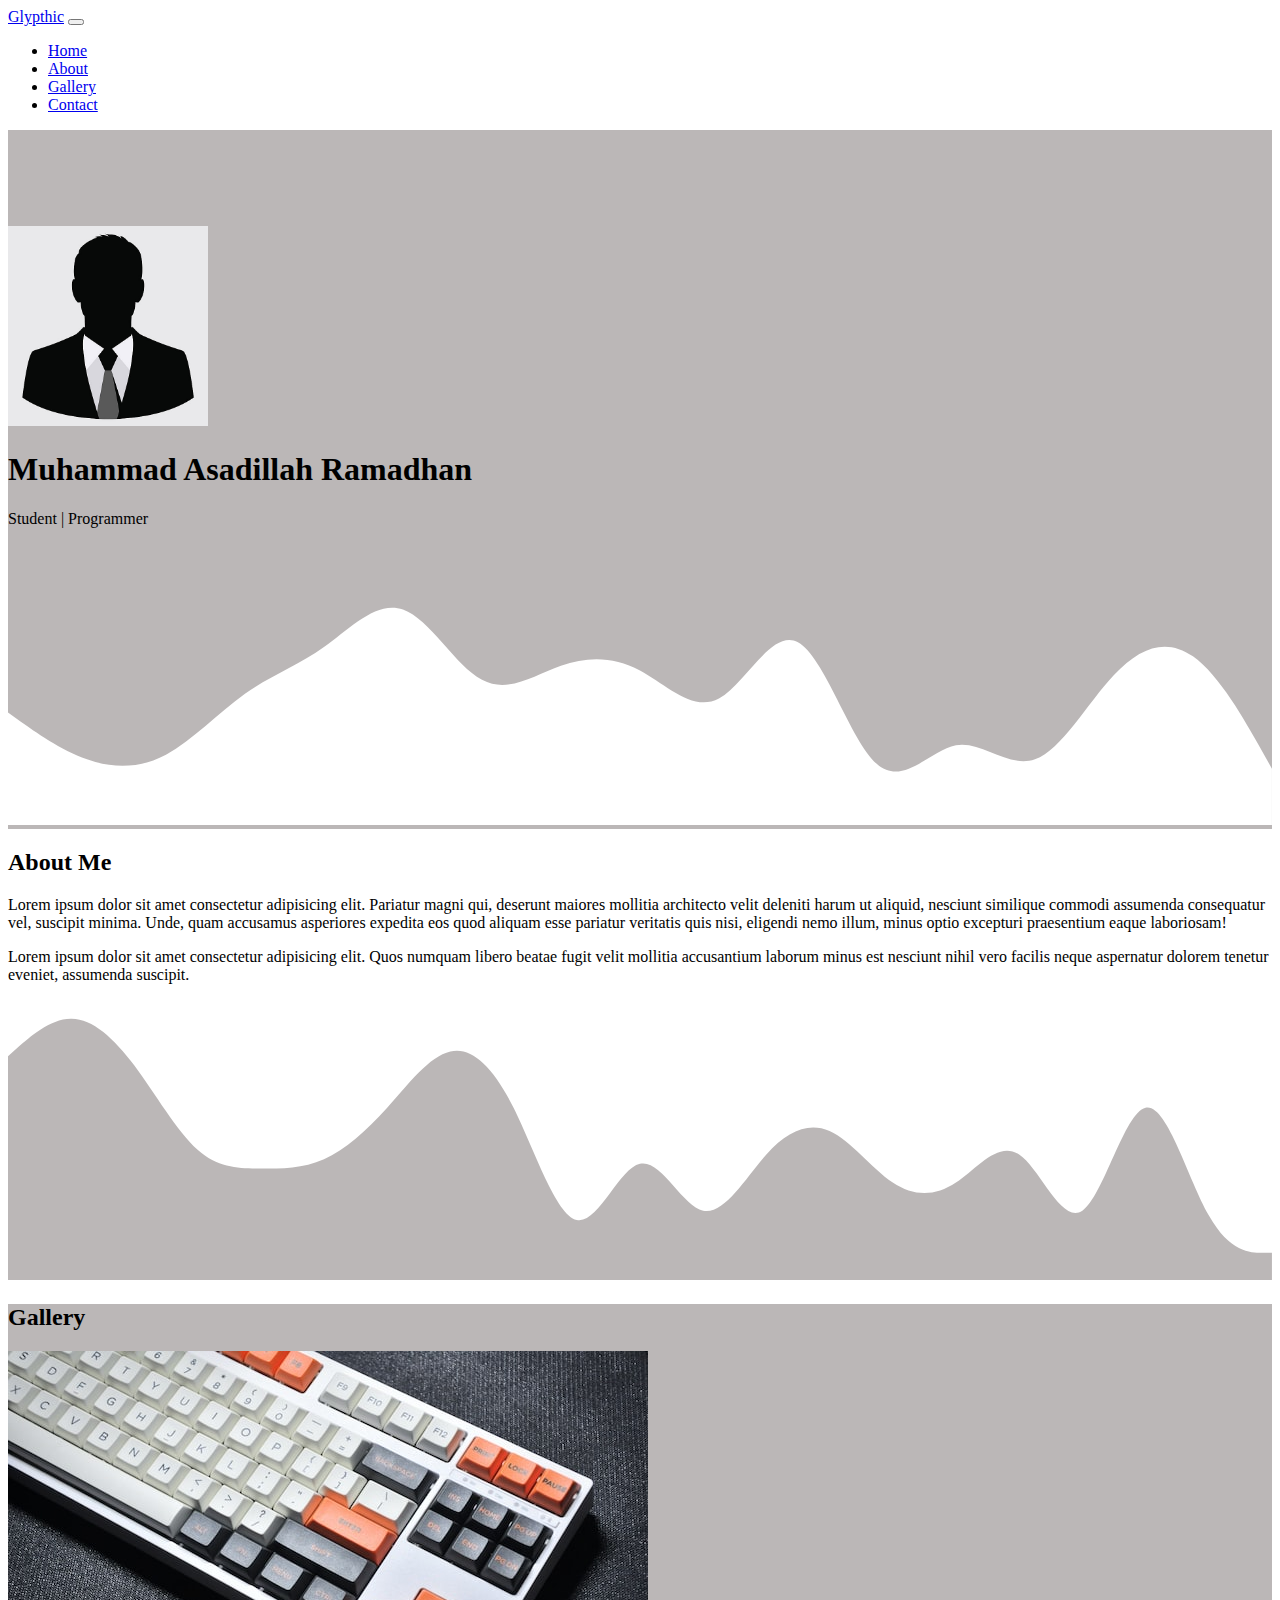
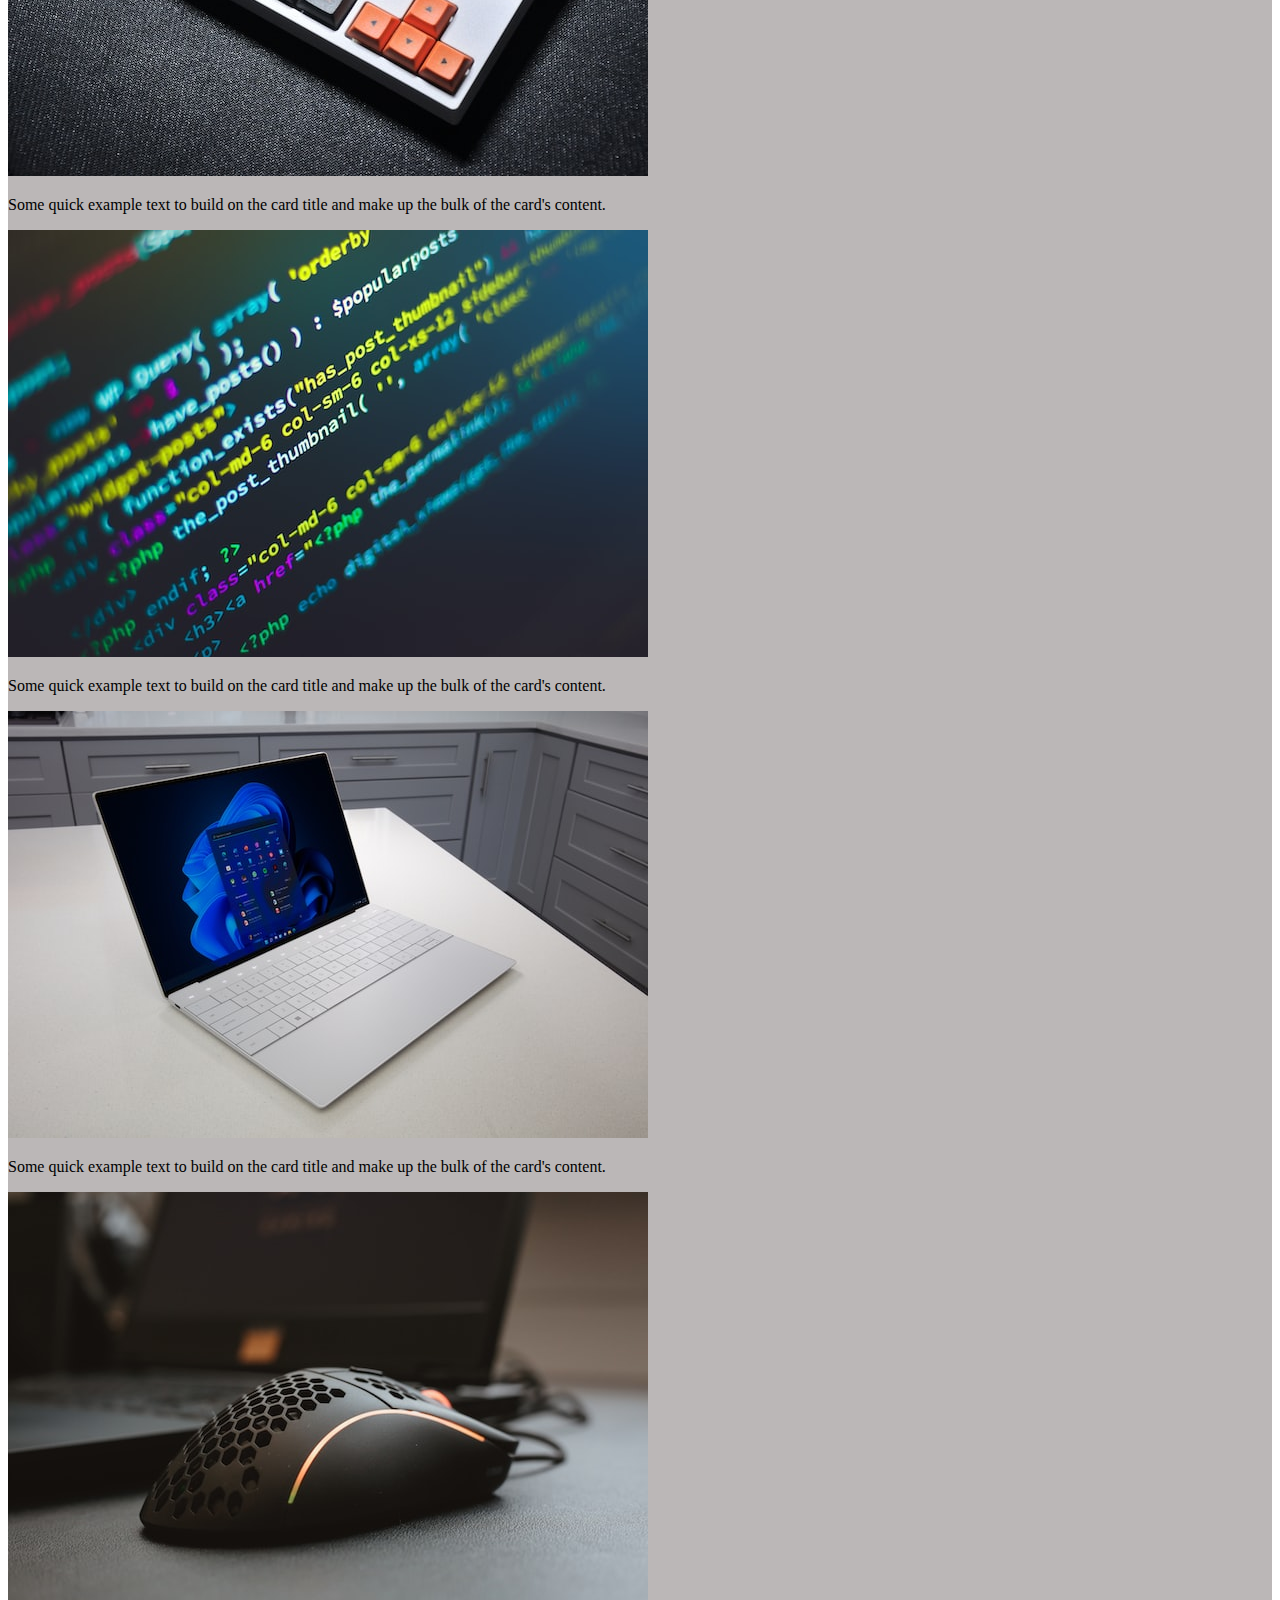
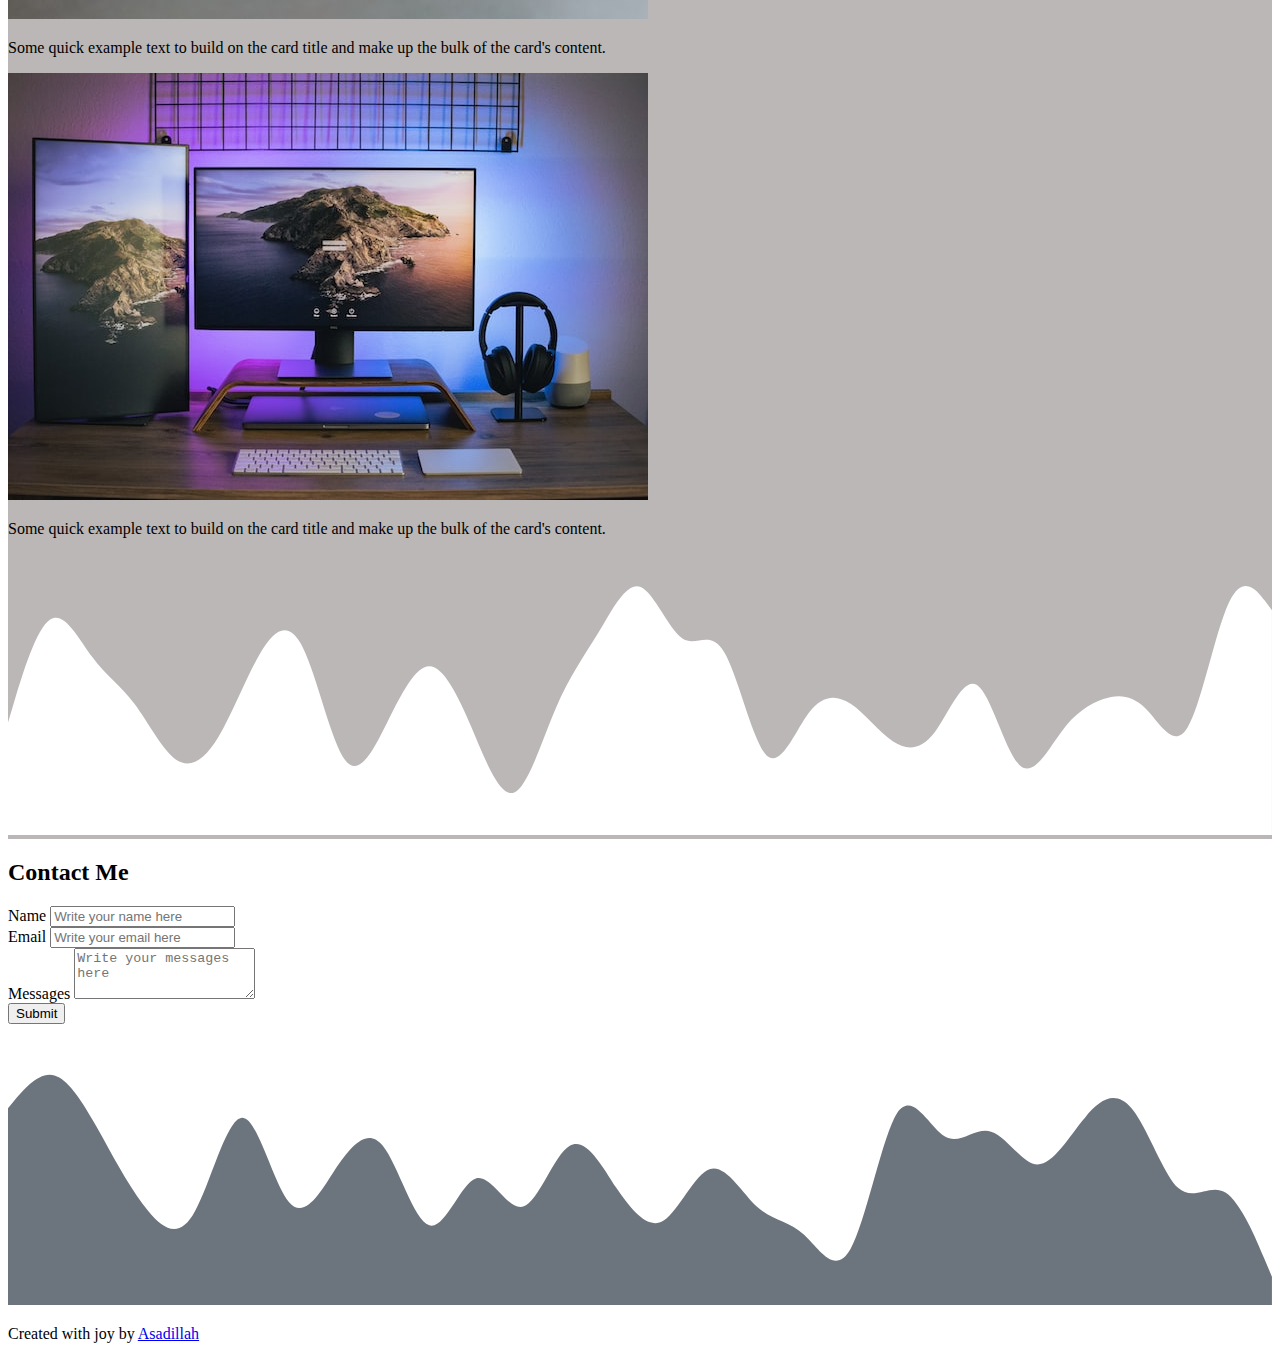
<file: index.html>
<!DOCTYPE html>
<html lang="en">
  <head>
    <meta charset="utf-8" />
    <meta name="viewport" content="width=device-width, initial-scale=1" />
    <title>Portfolio | Glypthic</title>
    <link href="https://cdn.jsdelivr.net/npm/bootstrap@5.2.3/dist/css/bootstrap.min.css" rel="stylesheet" integrity="sha384-rbsA2VBKQhggwzxH7pPCaAqO46MgnOM80zW1RWuH61DGLwZJEdK2Kadq2F9CUG65" crossorigin="anonymous" />
    <link rel="stylesheet" href="style.css" />
  </head>
  <body id="home">
    <!-- Navbar -->
    <nav class="navbar navbar-expand-lg bg-secondary fixed-top navbar-dark shadow">
      <div class="container">
        <a class="navbar-brand" href="#">Glypthic</a>
        <button class="navbar-toggler" type="button" data-bs-toggle="collapse" data-bs-target="#navbarNav" aria-controls="navbarNav" aria-expanded="false" aria-label="Toggle navigation">
          <span class="navbar-toggler-icon"></span>
        </button>
        <div class="collapse navbar-collapse" id="navbarNav">
          <ul class="navbar-nav ms-auto">
            <li class="nav-item">
              <a class="nav-link active" aria-current="page" href="#home">Home</a>
            </li>
            <li class="nav-item">
              <a class="nav-link" href="#about" data-mdb-smooth-scroll="smooth-scroll">About</a>
            </li>
            <li class="nav-item">
              <a class="nav-link" href="#gallery">Gallery</a>
            </li>
            <li class="nav-item">
              <a class="nav-link" href="#contact">Contact</a>
            </li>
          </ul>
        </div>
      </div>
    </nav>
    <!-- End Navbar -->

    <!-- Jumbotron -->
    <section class="jumbotron text-center">
      <img src="src/profile.jpg" alt="Muhammad Asadillah Ramadhan" class="rounded-circle img-thumbnail" width="200" />
      <h1 class="display-4">Muhammad Asadillah Ramadhan</h1>
      <p class="lead">Student | Programmer</p>
      <svg xmlns="http://www.w3.org/2000/svg" viewBox="0 0 1440 320">
        <path
          fill="#ffffff"
          fill-opacity="1"
          d="M0,192L15,202.7C30,213,60,235,90,245.3C120,256,150,256,180,240C210,224,240,192,270,170.7C300,149,330,139,360,117.3C390,96,420,64,450,74.7C480,85,510,139,540,154.7C570,171,600,149,630,138.7C660,128,690,128,720,144C750,160,780,192,810,176C840,160,870,96,900,112C930,128,960,224,990,250.7C1020,277,1050,235,1080,229.3C1110,224,1140,256,1170,245.3C1200,235,1230,181,1260,149.3C1290,117,1320,107,1350,128C1380,149,1410,203,1425,229.3L1440,256L1440,320L1425,320C1410,320,1380,320,1350,320C1320,320,1290,320,1260,320C1230,320,1200,320,1170,320C1140,320,1110,320,1080,320C1050,320,1020,320,990,320C960,320,930,320,900,320C870,320,840,320,810,320C780,320,750,320,720,320C690,320,660,320,630,320C600,320,570,320,540,320C510,320,480,320,450,320C420,320,390,320,360,320C330,320,300,320,270,320C240,320,210,320,180,320C150,320,120,320,90,320C60,320,30,320,15,320L0,320Z"
        ></path>
      </svg>
    </section>
    <!-- End -->

    <!-- About -->
    <section id="about">
      <div class="container">
        <div class="row text-center mb-3">
          <h2>About Me</h2>
        </div>
        <div class="row justify-content-center fs-5 text-center">
          <div class="col-md-4">
            <p>
              Lorem ipsum dolor sit amet consectetur adipisicing elit. Pariatur magni qui, deserunt maiores mollitia architecto velit deleniti harum ut aliquid, nesciunt similique commodi assumenda consequatur vel, suscipit minima. Unde,
              quam accusamus asperiores expedita eos quod aliquam esse pariatur veritatis quis nisi, eligendi nemo illum, minus optio excepturi praesentium eaque laboriosam!
            </p>
          </div>
          <div class="col-md-4">
            <p>
              Lorem ipsum dolor sit amet consectetur adipisicing elit. Quos numquam libero beatae fugit velit mollitia accusantium laborum minus est nesciunt nihil vero facilis neque aspernatur dolorem tenetur eveniet, assumenda suscipit.
            </p>
          </div>
        </div>
      </div>
      <svg xmlns="http://www.w3.org/2000/svg" viewBox="0 0 1440 320">
        <path
          fill="#bbb7b7"
          fill-opacity="1"
          d="M0,64L12,53.3C24,43,48,21,72,21.3C96,21,120,43,144,74.7C168,107,192,149,216,170.7C240,192,264,192,288,192C312,192,336,192,360,181.3C384,171,408,149,432,122.7C456,96,480,64,504,58.7C528,53,552,75,576,122.7C600,171,624,245,648,250.7C672,256,696,192,720,186.7C744,181,768,235,792,240C816,245,840,203,864,176C888,149,912,139,936,149.3C960,160,984,192,1008,208C1032,224,1056,224,1080,208C1104,192,1128,160,1152,176C1176,192,1200,256,1224,240C1248,224,1272,128,1296,122.7C1320,117,1344,203,1368,245.3C1392,288,1416,288,1428,288L1440,288L1440,320L1428,320C1416,320,1392,320,1368,320C1344,320,1320,320,1296,320C1272,320,1248,320,1224,320C1200,320,1176,320,1152,320C1128,320,1104,320,1080,320C1056,320,1032,320,1008,320C984,320,960,320,936,320C912,320,888,320,864,320C840,320,816,320,792,320C768,320,744,320,720,320C696,320,672,320,648,320C624,320,600,320,576,320C552,320,528,320,504,320C480,320,456,320,432,320C408,320,384,320,360,320C336,320,312,320,288,320C264,320,240,320,216,320C192,320,168,320,144,320C120,320,96,320,72,320C48,320,24,320,12,320L0,320Z"
        ></path>
      </svg>
    </section>
    <!-- End -->

    <!-- Gallery -->
    <section id="gallery">
      <div class="container">
        <div class="row text-center mb-3">
          <h2>Gallery</h2>
        </div>
        <div class="row">
          <div class="col-md-4 mb-3">
            <div class="card">
              <img src="src/mech.jpg" class="card-img-top" alt="Gallery 1" />
              <div class="card-body">
                <p class="card-text">Some quick example text to build on the card title and make up the bulk of the card's content.</p>
              </div>
            </div>
          </div>
          <div class="col-md-4 mb-3">
            <div class="card">
              <img src="src/lgg.jpg" class="card-img-top" alt="Gallery 2" />
              <div class="card-body">
                <p class="card-text">Some quick example text to build on the card title and make up the bulk of the card's content.</p>
              </div>
            </div>
          </div>
          <div class="col-md-4 mb-3">
            <div class="card">
              <img src="src/laptop.jpg" class="card-img-top" alt="Gallery 3" />
              <div class="card-body">
                <p class="card-text">Some quick example text to build on the card title and make up the bulk of the card's content.</p>
              </div>
            </div>
          </div>
        </div>
        <div class="row justify-content-center">
          <div class="col-md-4 mb-3">
            <div class="card">
              <img src="src/mouse.jpg" class="card-img-top" alt="Gallery 4" />
              <div class="card-body">
                <p class="card-text">Some quick example text to build on the card title and make up the bulk of the card's content.</p>
              </div>
            </div>
          </div>
          <div class="col-md-4 mb-3">
            <div class="card">
              <img src="src/setup.jpg" class="card-img-top" alt="Gallery 5" />
              <div class="card-body">
                <p class="card-text">Some quick example text to build on the card title and make up the bulk of the card's content.</p>
              </div>
            </div>
          </div>
        </div>
      </div>
      <svg xmlns="http://www.w3.org/2000/svg" viewBox="0 0 1440 320">
        <path
          fill="#ffff"
          fill-opacity="1"
          d="M0,192L8,165.3C16,139,32,85,48,74.7C64,64,80,96,96,117.3C112,139,128,149,144,170.7C160,192,176,224,192,234.7C208,245,224,235,240,208C256,181,272,139,288,112C304,85,320,75,336,106.7C352,139,368,213,384,234.7C400,256,416,224,432,192C448,160,464,128,480,128C496,128,512,160,528,197.3C544,235,560,277,576,272C592,267,608,213,624,176C640,139,656,117,672,90.7C688,64,704,32,720,37.3C736,43,752,85,768,96C784,107,800,85,816,112C832,139,848,213,864,229.3C880,245,896,203,912,181.3C928,160,944,160,960,170.7C976,181,992,203,1008,213.3C1024,224,1040,224,1056,202.7C1072,181,1088,139,1104,149.3C1120,160,1136,224,1152,240C1168,256,1184,224,1200,202.7C1216,181,1232,171,1248,165.3C1264,160,1280,160,1296,176C1312,192,1328,224,1344,197.3C1360,171,1376,85,1392,53.3C1408,21,1424,43,1432,53.3L1440,64L1440,320L1432,320C1424,320,1408,320,1392,320C1376,320,1360,320,1344,320C1328,320,1312,320,1296,320C1280,320,1264,320,1248,320C1232,320,1216,320,1200,320C1184,320,1168,320,1152,320C1136,320,1120,320,1104,320C1088,320,1072,320,1056,320C1040,320,1024,320,1008,320C992,320,976,320,960,320C944,320,928,320,912,320C896,320,880,320,864,320C848,320,832,320,816,320C800,320,784,320,768,320C752,320,736,320,720,320C704,320,688,320,672,320C656,320,640,320,624,320C608,320,592,320,576,320C560,320,544,320,528,320C512,320,496,320,480,320C464,320,448,320,432,320C416,320,400,320,384,320C368,320,352,320,336,320C320,320,304,320,288,320C272,320,256,320,240,320C224,320,208,320,192,320C176,320,160,320,144,320C128,320,112,320,96,320C80,320,64,320,48,320C32,320,16,320,8,320L0,320Z"
        ></path>
      </svg>
    </section>
    <!-- End -->

    <!-- Contact -->
    <section id="contact">
      <div class="container">
        <div class="row text-center mb-3">
          <div class="col">
            <h2>Contact Me</h2>
          </div>
        </div>
        <div class="row justify-content-center">
          <div class="col-md-6">
            <form>
              <div class="mb-3">
                <label for="name" class="form-label">Name</label>
                <input type="text" class="form-control" id="name" aria-describedby="name" placeholder="Write your name here" />
              </div>
              <div class="mb-3">
                <label for="email" class="form-label">Email</label>
                <input type="email" class="form-control" id="email" aria-describedby="email" placeholder="Write your email here" />
              </div>
              <div class="mb-3">
                <label for="message" class="form-label">Messages</label>
                <textarea class="form-control" id="message" rows="3" placeholder="Write your messages here"></textarea>
              </div>
              <button type="submit" class="btn btn-secondary">Submit</button>
            </form>
          </div>
        </div>
      </div>
      <svg xmlns="http://www.w3.org/2000/svg" viewBox="0 0 1440 320">
        <path
          fill="#6c757d"
          fill-opacity="1"
          d="M0,96L8.9,85.3C17.8,75,36,53,53,58.7C71.1,64,89,96,107,128C124.4,160,142,192,160,213.3C177.8,235,196,245,213,213.3C231.1,181,249,107,267,106.7C284.4,107,302,181,320,202.7C337.8,224,356,192,373,165.3C391.1,139,409,117,427,138.7C444.4,160,462,224,480,229.3C497.8,235,516,181,533,176C551.1,171,569,213,587,208C604.4,203,622,149,640,138.7C657.8,128,676,160,693,186.7C711.1,213,729,235,747,224C764.4,213,782,171,800,165.3C817.8,160,836,192,853,208C871.1,224,889,224,907,240C924.4,256,942,288,960,256C977.8,224,996,128,1013,101.3C1031.1,75,1049,117,1067,128C1084.4,139,1102,117,1120,122.7C1137.8,128,1156,160,1173,160C1191.1,160,1209,128,1227,106.7C1244.4,85,1262,75,1280,96C1297.8,117,1316,171,1333,186.7C1351.1,203,1369,181,1387,192C1404.4,203,1422,245,1431,266.7L1440,288L1440,320L1431.1,320C1422.2,320,1404,320,1387,320C1368.9,320,1351,320,1333,320C1315.6,320,1298,320,1280,320C1262.2,320,1244,320,1227,320C1208.9,320,1191,320,1173,320C1155.6,320,1138,320,1120,320C1102.2,320,1084,320,1067,320C1048.9,320,1031,320,1013,320C995.6,320,978,320,960,320C942.2,320,924,320,907,320C888.9,320,871,320,853,320C835.6,320,818,320,800,320C782.2,320,764,320,747,320C728.9,320,711,320,693,320C675.6,320,658,320,640,320C622.2,320,604,320,587,320C568.9,320,551,320,533,320C515.6,320,498,320,480,320C462.2,320,444,320,427,320C408.9,320,391,320,373,320C355.6,320,338,320,320,320C302.2,320,284,320,267,320C248.9,320,231,320,213,320C195.6,320,178,320,160,320C142.2,320,124,320,107,320C88.9,320,71,320,53,320C35.6,320,18,320,9,320L0,320Z"
        ></path>
      </svg>
    </section>
    <!-- End -->

    <!-- Footer -->
    <footer class="bg-secondary text-white text-center pb-3">
      <p>Created with joy by <a class="text-white fw-bold" href="https://www.instagram.com/masadillahramadhan_rama">Asadillah</a></p>
    </footer>
    <!-- End -->
    <script src="https://cdn.jsdelivr.net/npm/bootstrap@5.2.3/dist/js/bootstrap.bundle.min.js" integrity="sha384-kenU1KFdBIe4zVF0s0G1M5b4hcpxyD9F7jL+jjXkk+Q2h455rYXK/7HAuoJl+0I4" crossorigin="anonymous"></script>
  </body>
</html>
</file>
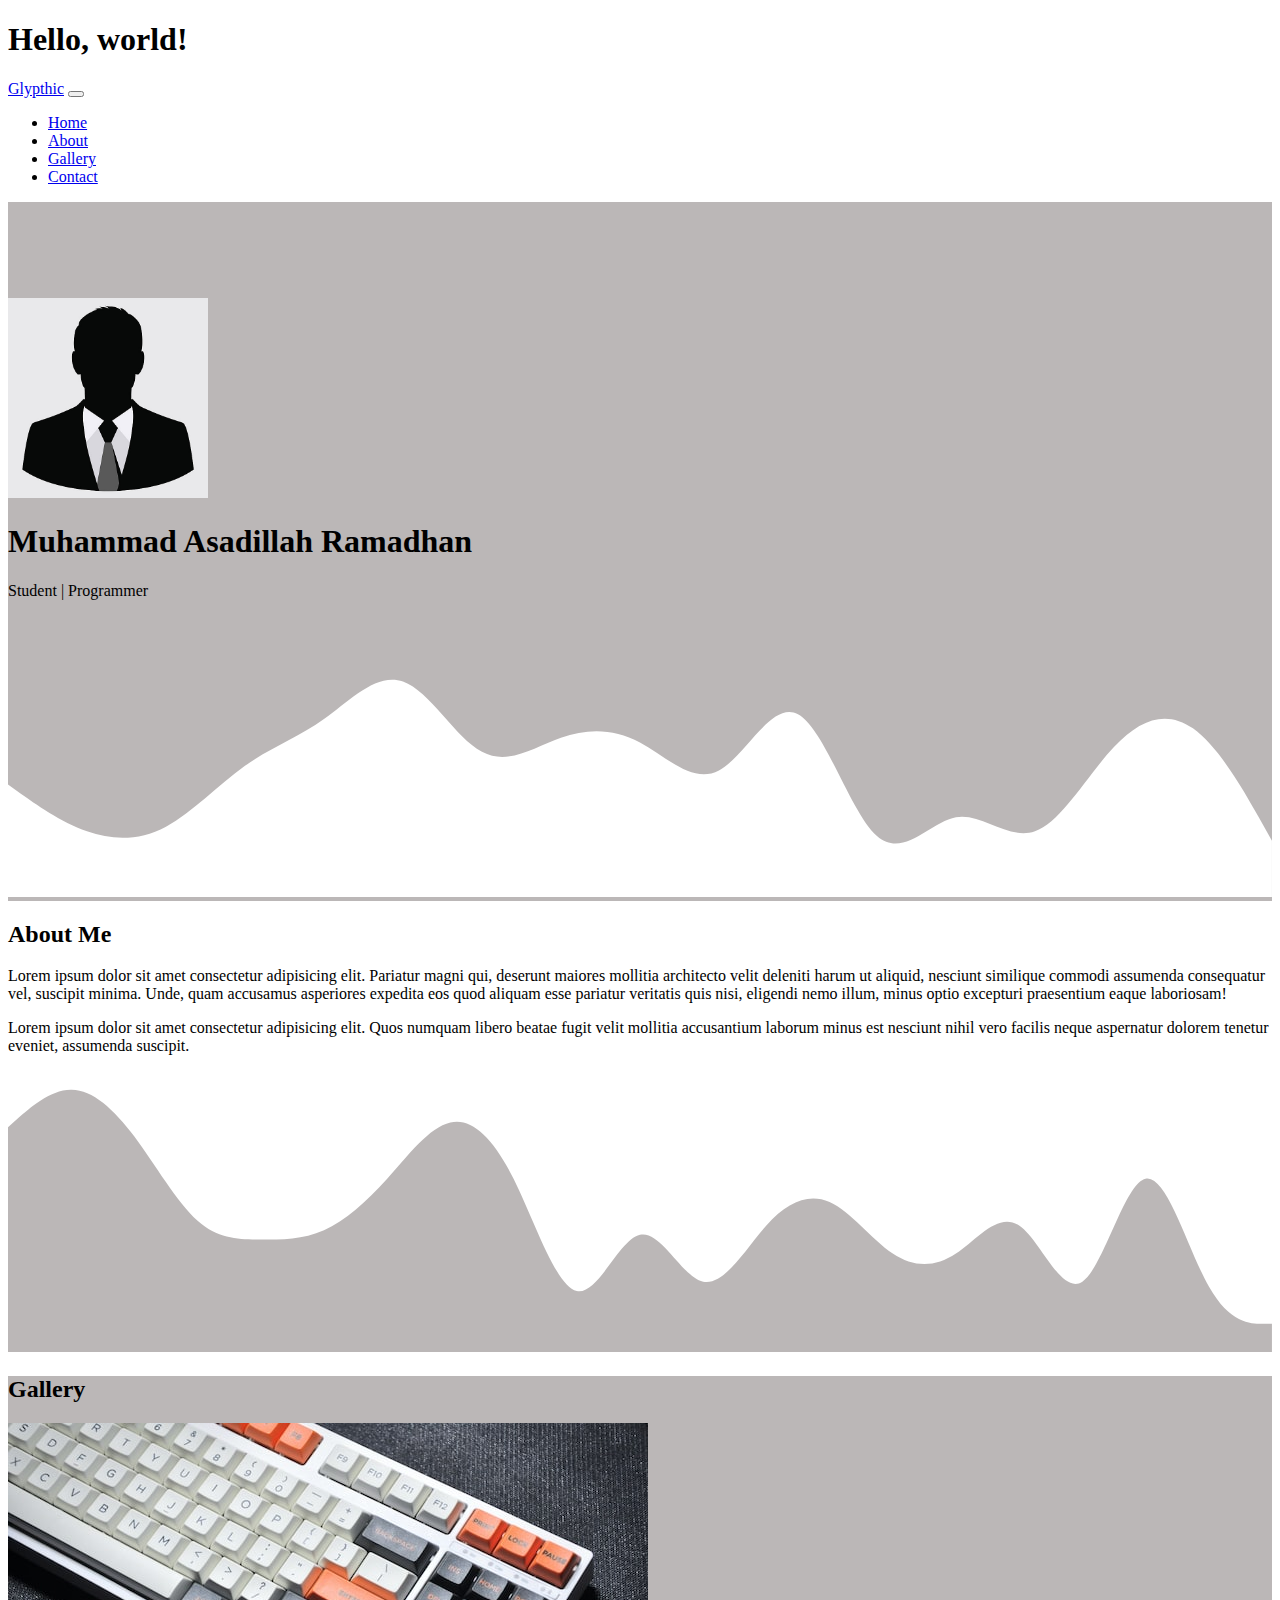
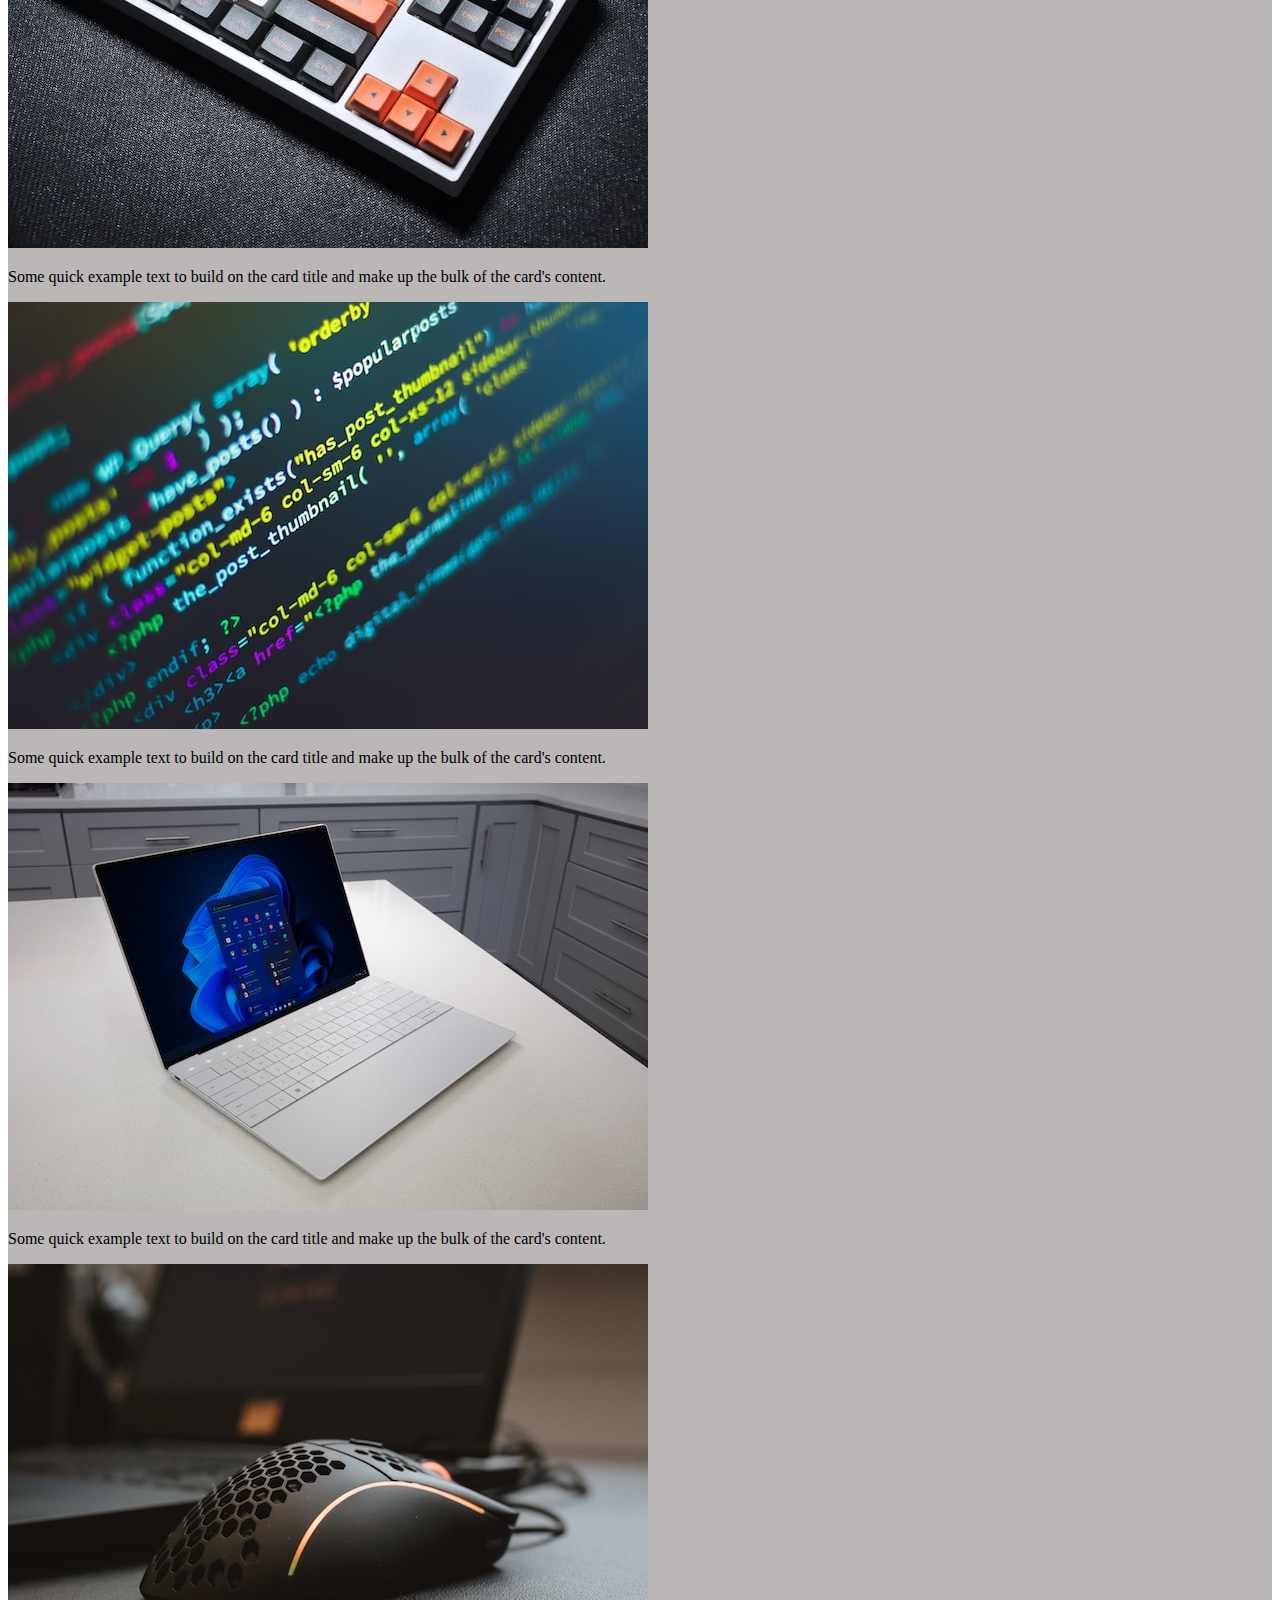
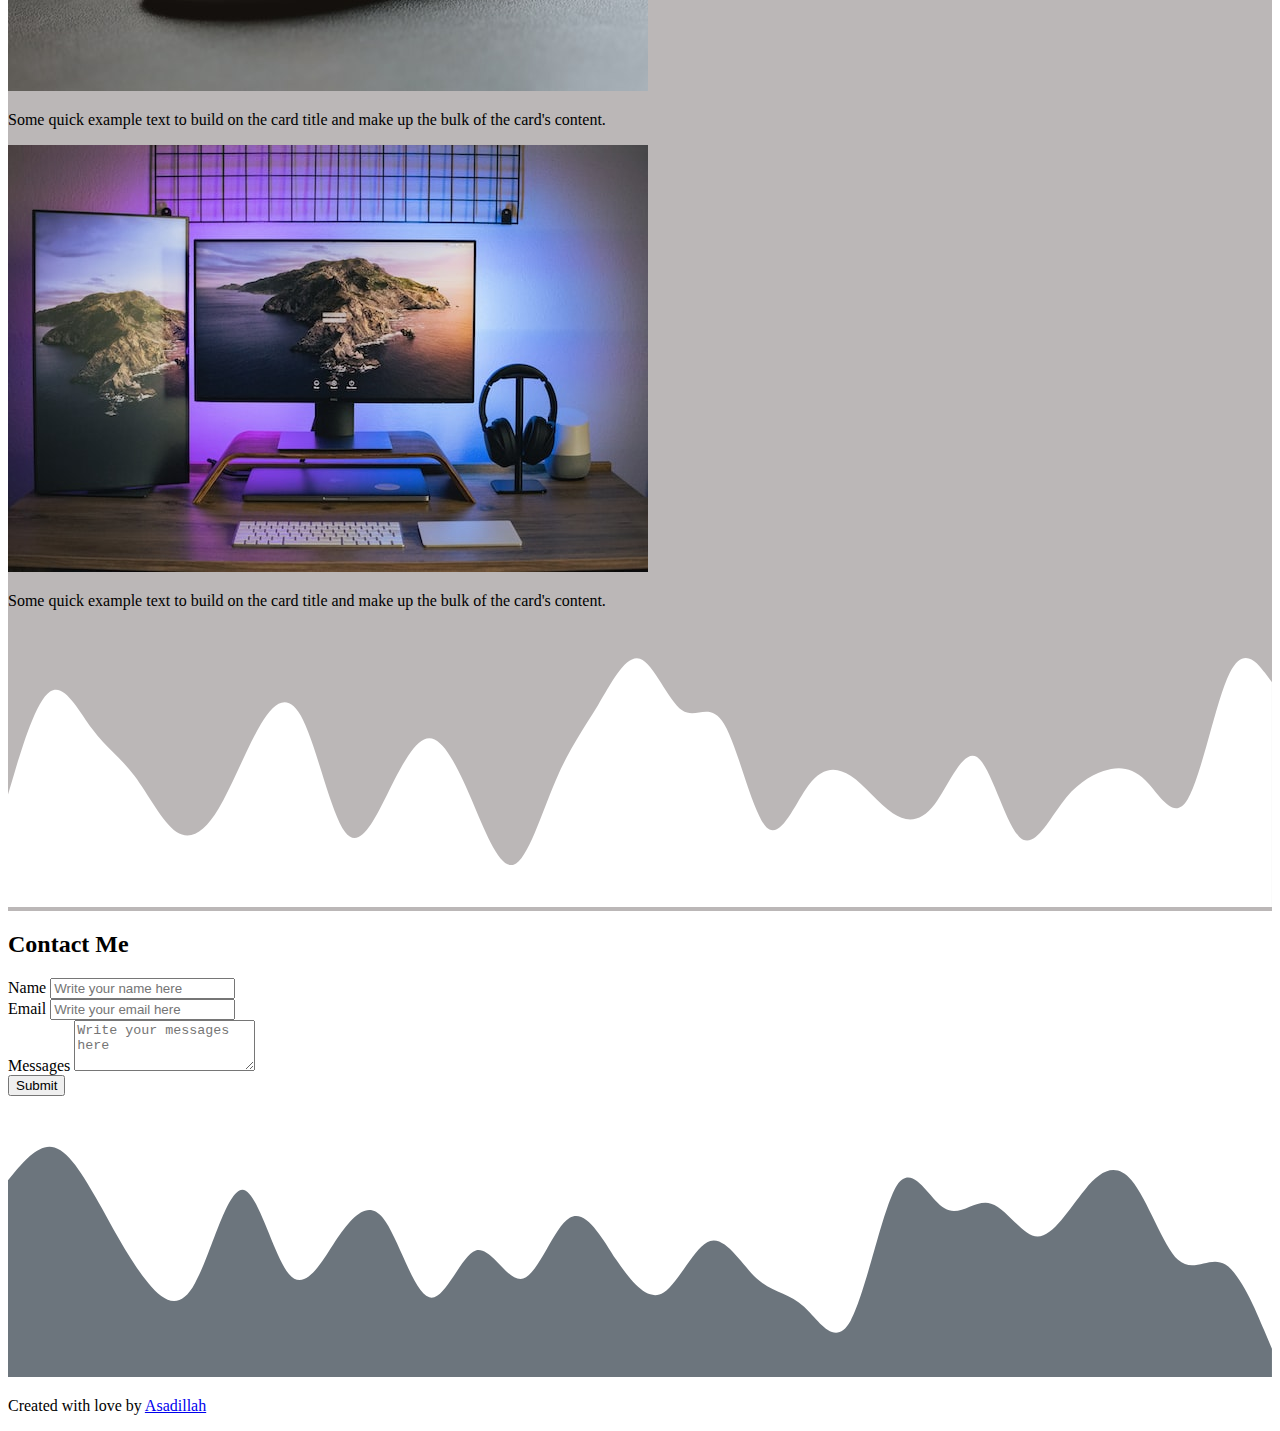
<file: temp.html>
<!DOCTYPE html>
<html lang="en">
  <head>
    <!-- Required meta tags -->
    <meta charset="utf-8" />
    <link rel="stylesheet" href="style.css" />
    <meta name="viewport" content="width=device-width, initial-scale=1" />

    <!-- Bootstrap CSS -->
    <link href="https://cdn.jsdelivr.net/npm/bootstrap@5.0.2/dist/css/bootstrap.min.css" rel="stylesheet" integrity="sha384-EVSTQN3/azprG1Anm3QDgpJLIm9Nao0Yz1ztcQTwFspd3yD65VohhpuuCOmLASjC" crossorigin="anonymous" />

    <title>Hello, world!</title>
  </head>
  <body>
    <h1>Hello, world!</h1>

    <!-- Optional JavaScript; choose one of the two! -->

    <!-- Option 1: Bootstrap Bundle with Popper -->
    <script src="https://cdn.jsdelivr.net/npm/bootstrap@5.0.2/dist/js/bootstrap.bundle.min.js" integrity="sha384-MrcW6ZMFYlzcLA8Nl+NtUVF0sA7MsXsP1UyJoMp4YLEuNSfAP+JcXn/tWtIaxVXM" crossorigin="anonymous"></script>

    <!-- Option 2: Separate Popper and Bootstrap JS -->
    <!--
    <script src="https://cdn.jsdelivr.net/npm/@popperjs/core@2.9.2/dist/umd/popper.min.js" integrity="sha384-IQsoLXl5PILFhosVNubq5LC7Qb9DXgDA9i+tQ8Zj3iwWAwPtgFTxbJ8NT4GN1R8p" crossorigin="anonymous"></script>
    <script src="https://cdn.jsdelivr.net/npm/bootstrap@5.0.2/dist/js/bootstrap.min.js" integrity="sha384-cVKIPhGWiC2Al4u+LWgxfKTRIcfu0JTxR+EQDz/bgldoEyl4H0zUF0QKbrJ0EcQF" crossorigin="anonymous"></script>
    -->
    <!-- Navbar -->
    <nav class="navbar navbar-expand-lg bg-secondary fixed-top navbar-dark shadow">
      <div class="container">
        <a class="navbar-brand" href="#">Glypthic</a>
        <button class="navbar-toggler" type="button" data-bs-toggle="collapse" data-bs-target="#navbarNav" aria-controls="navbarNav" aria-expanded="false" aria-label="Toggle navigation">
          <span class="navbar-toggler-icon"></span>
        </button>
        <div class="collapse navbar-collapse" id="navbarNav">
          <ul class="navbar-nav ms-auto">
            <li class="nav-item">
              <a class="nav-link active" aria-current="page" href="#home">Home</a>
            </li>
            <li class="nav-item">
              <a class="nav-link" href="#about">About</a>
            </li>
            <li class="nav-item">
              <a class="nav-link" href="#gallery">Gallery</a>
            </li>
            <li class="nav-item">
              <a class="nav-link" href="#contact">Contact</a>
            </li>
          </ul>
        </div>
      </div>
    </nav>
    <!-- End Navbar -->

    <!-- Jumbotron -->
    <section class="jumbotron text-center">
      <img src="src/profile.jpg" alt="Muhammad Asadillah Ramadhan" class="rounded-circle img-thumbnail" width="200" />
      <h1 class="display-4">Muhammad Asadillah Ramadhan</h1>
      <p class="lead">Student | Programmer</p>
      <svg xmlns="http://www.w3.org/2000/svg" viewBox="0 0 1440 320">
        <path
          fill="#ffffff"
          fill-opacity="1"
          d="M0,192L15,202.7C30,213,60,235,90,245.3C120,256,150,256,180,240C210,224,240,192,270,170.7C300,149,330,139,360,117.3C390,96,420,64,450,74.7C480,85,510,139,540,154.7C570,171,600,149,630,138.7C660,128,690,128,720,144C750,160,780,192,810,176C840,160,870,96,900,112C930,128,960,224,990,250.7C1020,277,1050,235,1080,229.3C1110,224,1140,256,1170,245.3C1200,235,1230,181,1260,149.3C1290,117,1320,107,1350,128C1380,149,1410,203,1425,229.3L1440,256L1440,320L1425,320C1410,320,1380,320,1350,320C1320,320,1290,320,1260,320C1230,320,1200,320,1170,320C1140,320,1110,320,1080,320C1050,320,1020,320,990,320C960,320,930,320,900,320C870,320,840,320,810,320C780,320,750,320,720,320C690,320,660,320,630,320C600,320,570,320,540,320C510,320,480,320,450,320C420,320,390,320,360,320C330,320,300,320,270,320C240,320,210,320,180,320C150,320,120,320,90,320C60,320,30,320,15,320L0,320Z"
        ></path>
      </svg>
    </section>
    <!-- End -->

    <!-- About -->
    <section id="about">
      <div class="container">
        <div class="row text-center mb-3">
          <h2>About Me</h2>
        </div>
        <div class="row justify-content-center fs-5 text-center">
          <div class="col-md-4">
            <p>
              Lorem ipsum dolor sit amet consectetur adipisicing elit. Pariatur magni qui, deserunt maiores mollitia architecto velit deleniti harum ut aliquid, nesciunt similique commodi assumenda consequatur vel, suscipit minima. Unde,
              quam accusamus asperiores expedita eos quod aliquam esse pariatur veritatis quis nisi, eligendi nemo illum, minus optio excepturi praesentium eaque laboriosam!
            </p>
          </div>
          <div class="col-md-4">
            <p>
              Lorem ipsum dolor sit amet consectetur adipisicing elit. Quos numquam libero beatae fugit velit mollitia accusantium laborum minus est nesciunt nihil vero facilis neque aspernatur dolorem tenetur eveniet, assumenda suscipit.
            </p>
          </div>
        </div>
      </div>
      <svg xmlns="http://www.w3.org/2000/svg" viewBox="0 0 1440 320">
        <path
          fill="#bbb7b7"
          fill-opacity="1"
          d="M0,64L12,53.3C24,43,48,21,72,21.3C96,21,120,43,144,74.7C168,107,192,149,216,170.7C240,192,264,192,288,192C312,192,336,192,360,181.3C384,171,408,149,432,122.7C456,96,480,64,504,58.7C528,53,552,75,576,122.7C600,171,624,245,648,250.7C672,256,696,192,720,186.7C744,181,768,235,792,240C816,245,840,203,864,176C888,149,912,139,936,149.3C960,160,984,192,1008,208C1032,224,1056,224,1080,208C1104,192,1128,160,1152,176C1176,192,1200,256,1224,240C1248,224,1272,128,1296,122.7C1320,117,1344,203,1368,245.3C1392,288,1416,288,1428,288L1440,288L1440,320L1428,320C1416,320,1392,320,1368,320C1344,320,1320,320,1296,320C1272,320,1248,320,1224,320C1200,320,1176,320,1152,320C1128,320,1104,320,1080,320C1056,320,1032,320,1008,320C984,320,960,320,936,320C912,320,888,320,864,320C840,320,816,320,792,320C768,320,744,320,720,320C696,320,672,320,648,320C624,320,600,320,576,320C552,320,528,320,504,320C480,320,456,320,432,320C408,320,384,320,360,320C336,320,312,320,288,320C264,320,240,320,216,320C192,320,168,320,144,320C120,320,96,320,72,320C48,320,24,320,12,320L0,320Z"
        ></path>
      </svg>
    </section>
    <!-- End -->

    <!-- Gallery -->
    <section id="gallery">
      <div class="container">
        <div class="row text-center mb-3">
          <h2>Gallery</h2>
        </div>
        <div class="row">
          <div class="col-md-4 mb-3">
            <div class="card">
              <img src="src/mech.jpg" class="card-img-top" alt="Gallery 1" />
              <div class="card-body">
                <p class="card-text">Some quick example text to build on the card title and make up the bulk of the card's content.</p>
              </div>
            </div>
          </div>
          <div class="col-md-4 mb-3">
            <div class="card">
              <img src="src/lgg.jpg" class="card-img-top" alt="Gallery 2" />
              <div class="card-body">
                <p class="card-text">Some quick example text to build on the card title and make up the bulk of the card's content.</p>
              </div>
            </div>
          </div>
          <div class="col-md-4 mb-3">
            <div class="card">
              <img src="src/laptop.jpg" class="card-img-top" alt="Gallery 3" />
              <div class="card-body">
                <p class="card-text">Some quick example text to build on the card title and make up the bulk of the card's content.</p>
              </div>
            </div>
          </div>
        </div>
        <div class="row justify-content-center">
          <div class="col-md-4 mb-3">
            <div class="card">
              <img src="src/mouse.jpg" class="card-img-top" alt="Gallery 4" />
              <div class="card-body">
                <p class="card-text">Some quick example text to build on the card title and make up the bulk of the card's content.</p>
              </div>
            </div>
          </div>
          <div class="col-md-4 mb-3">
            <div class="card">
              <img src="src/setup.jpg" class="card-img-top" alt="Gallery 5" />
              <div class="card-body">
                <p class="card-text">Some quick example text to build on the card title and make up the bulk of the card's content.</p>
              </div>
            </div>
          </div>
        </div>
      </div>
      <svg xmlns="http://www.w3.org/2000/svg" viewBox="0 0 1440 320">
        <path
          fill="#ffff"
          fill-opacity="1"
          d="M0,192L8,165.3C16,139,32,85,48,74.7C64,64,80,96,96,117.3C112,139,128,149,144,170.7C160,192,176,224,192,234.7C208,245,224,235,240,208C256,181,272,139,288,112C304,85,320,75,336,106.7C352,139,368,213,384,234.7C400,256,416,224,432,192C448,160,464,128,480,128C496,128,512,160,528,197.3C544,235,560,277,576,272C592,267,608,213,624,176C640,139,656,117,672,90.7C688,64,704,32,720,37.3C736,43,752,85,768,96C784,107,800,85,816,112C832,139,848,213,864,229.3C880,245,896,203,912,181.3C928,160,944,160,960,170.7C976,181,992,203,1008,213.3C1024,224,1040,224,1056,202.7C1072,181,1088,139,1104,149.3C1120,160,1136,224,1152,240C1168,256,1184,224,1200,202.7C1216,181,1232,171,1248,165.3C1264,160,1280,160,1296,176C1312,192,1328,224,1344,197.3C1360,171,1376,85,1392,53.3C1408,21,1424,43,1432,53.3L1440,64L1440,320L1432,320C1424,320,1408,320,1392,320C1376,320,1360,320,1344,320C1328,320,1312,320,1296,320C1280,320,1264,320,1248,320C1232,320,1216,320,1200,320C1184,320,1168,320,1152,320C1136,320,1120,320,1104,320C1088,320,1072,320,1056,320C1040,320,1024,320,1008,320C992,320,976,320,960,320C944,320,928,320,912,320C896,320,880,320,864,320C848,320,832,320,816,320C800,320,784,320,768,320C752,320,736,320,720,320C704,320,688,320,672,320C656,320,640,320,624,320C608,320,592,320,576,320C560,320,544,320,528,320C512,320,496,320,480,320C464,320,448,320,432,320C416,320,400,320,384,320C368,320,352,320,336,320C320,320,304,320,288,320C272,320,256,320,240,320C224,320,208,320,192,320C176,320,160,320,144,320C128,320,112,320,96,320C80,320,64,320,48,320C32,320,16,320,8,320L0,320Z"
        ></path>
      </svg>
    </section>
    <!-- End -->

    <!-- Contact -->
    <section id="contact">
      <div class="container">
        <div class="row text-center mb-3">
          <div class="col">
            <h2>Contact Me</h2>
          </div>
        </div>
        <div class="row justify-content-center">
          <div class="col-md-6">
            <form>
              <div class="mb-3">
                <label for="name" class="form-label">Name</label>
                <input type="text" class="form-control" id="name" aria-describedby="name" placeholder="Write your name here" />
              </div>
              <div class="mb-3">
                <label for="email" class="form-label">Email</label>
                <input type="email" class="form-control" id="email" aria-describedby="email" placeholder="Write your email here" />
              </div>
              <div class="mb-3">
                <label for="message" class="form-label">Messages</label>
                <textarea class="form-control" id="message" rows="3" placeholder="Write your messages here"></textarea>
              </div>
              <button type="submit" class="btn btn-secondary">Submit</button>
            </form>
          </div>
        </div>
      </div>
      <svg xmlns="http://www.w3.org/2000/svg" viewBox="0 0 1440 320">
        <path
          fill="#6c757d"
          fill-opacity="1"
          d="M0,96L8.9,85.3C17.8,75,36,53,53,58.7C71.1,64,89,96,107,128C124.4,160,142,192,160,213.3C177.8,235,196,245,213,213.3C231.1,181,249,107,267,106.7C284.4,107,302,181,320,202.7C337.8,224,356,192,373,165.3C391.1,139,409,117,427,138.7C444.4,160,462,224,480,229.3C497.8,235,516,181,533,176C551.1,171,569,213,587,208C604.4,203,622,149,640,138.7C657.8,128,676,160,693,186.7C711.1,213,729,235,747,224C764.4,213,782,171,800,165.3C817.8,160,836,192,853,208C871.1,224,889,224,907,240C924.4,256,942,288,960,256C977.8,224,996,128,1013,101.3C1031.1,75,1049,117,1067,128C1084.4,139,1102,117,1120,122.7C1137.8,128,1156,160,1173,160C1191.1,160,1209,128,1227,106.7C1244.4,85,1262,75,1280,96C1297.8,117,1316,171,1333,186.7C1351.1,203,1369,181,1387,192C1404.4,203,1422,245,1431,266.7L1440,288L1440,320L1431.1,320C1422.2,320,1404,320,1387,320C1368.9,320,1351,320,1333,320C1315.6,320,1298,320,1280,320C1262.2,320,1244,320,1227,320C1208.9,320,1191,320,1173,320C1155.6,320,1138,320,1120,320C1102.2,320,1084,320,1067,320C1048.9,320,1031,320,1013,320C995.6,320,978,320,960,320C942.2,320,924,320,907,320C888.9,320,871,320,853,320C835.6,320,818,320,800,320C782.2,320,764,320,747,320C728.9,320,711,320,693,320C675.6,320,658,320,640,320C622.2,320,604,320,587,320C568.9,320,551,320,533,320C515.6,320,498,320,480,320C462.2,320,444,320,427,320C408.9,320,391,320,373,320C355.6,320,338,320,320,320C302.2,320,284,320,267,320C248.9,320,231,320,213,320C195.6,320,178,320,160,320C142.2,320,124,320,107,320C88.9,320,71,320,53,320C35.6,320,18,320,9,320L0,320Z"
        ></path>
      </svg>
    </section>
    <!-- End -->

    <!-- Footer -->
    <footer class="bg-secondary text-white text-center pb-3">
      <p>Created with love by <a class="text-white fw-bold" href="https://www.instagram.com/masadillahramadhan_rama">Asadillah</a></p>
    </footer>
    <!-- End -->
  </body>
</html>
</file>
<file: style.css>
.jumbotron {
  padding-top: 6rem;
  background-color: #bbb7b7;
}

#gallery {
  background-color: #bbb7b7;
}

section {
  scroll-margin-top: 5rem;
}
</file>
